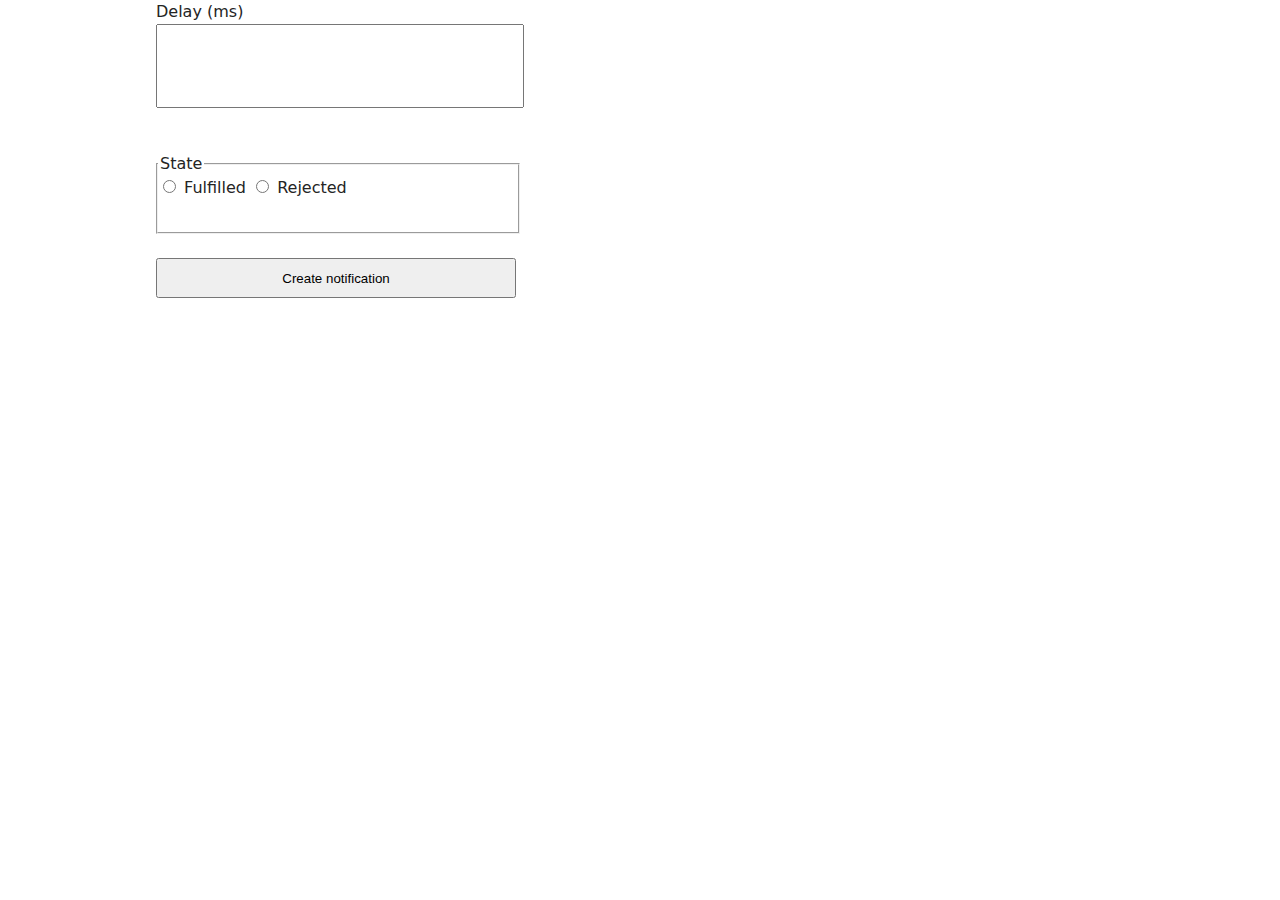
<file: src/2-snackbar.html>
<!DOCTYPE html>
<html lang="en">
  <head>
    <meta charset="UTF-8" />
    <meta http-equiv="X-UA-Compatible" content="IE=edge" />
    <meta name="viewport" content="width=device-width, initial-scale=1.0" />
    <title>Page 2</title>
    <link rel="stylesheet" href="./css/styles.css" />
  </head>
  <body>
    <form class="form">
      <div class="delay">
        <label>
          Delay (ms)
          <input type="number" name="delay" required />
        </label>
      </div>

      <fieldset class="state">
        <legend>State</legend>
        <label>
          <input type="radio" name="state" value="fulfilled" required />
          Fulfilled
        </label>
        <label>
          <input type="radio" name="state" value="rejected" required />
          Rejected
        </label>
      </fieldset>

      <div class="submit">
        <button type="submit">Create notification</button>
      </div>
    </form>
    <div class="goback">
      <load src="./partials/back-link.html" />
    </div>
    <script src="./js/2-snackbar.js" type="module"></script>
  </body>
</html>
</file>
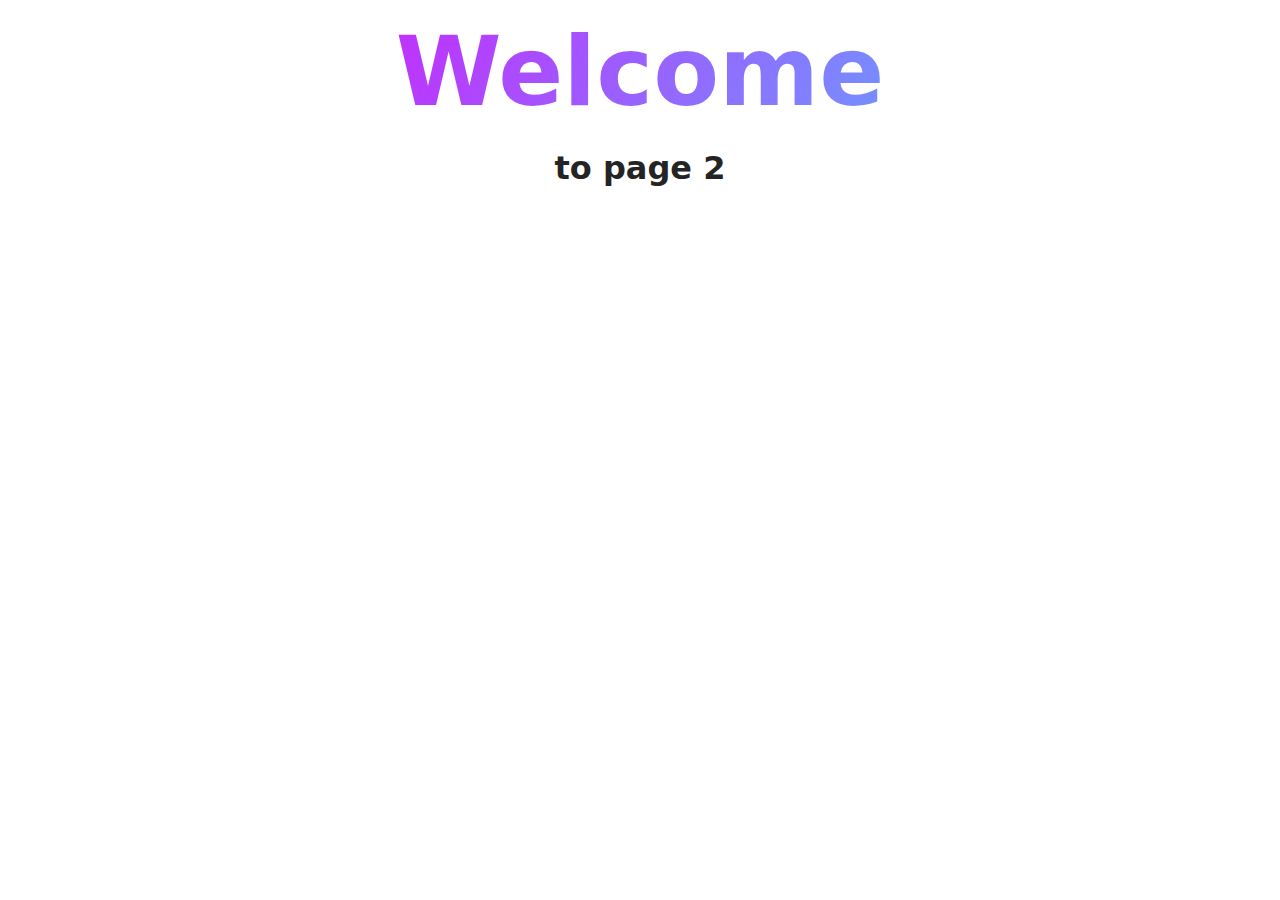
<file: src/page-2.html>
<!DOCTYPE html>
<html lang="en">
  <head>
    <meta charset="UTF-8" />
    <meta http-equiv="X-UA-Compatible" content="IE=edge" />
    <meta name="viewport" content="width=device-width, initial-scale=1.0" />
    <title>Page 2</title>
    <link rel="stylesheet" href="./css/styles.css" />
  </head>
  <body>
    <load
      src="./partials/header.html"
      icon-path="./img/sprite.svg#logo"
      highlight-act="active"
    />

    <main>
      <div class="container">
        <h1 class="main-title">
          <span class="main-title-gradient">Welcome</span> to page 2
        </h1>
        <load src="./partials/back-link.html" />
      </div>
    </main>

    <load src="./partials/footer.html" />
  </body>
</html>
</file>
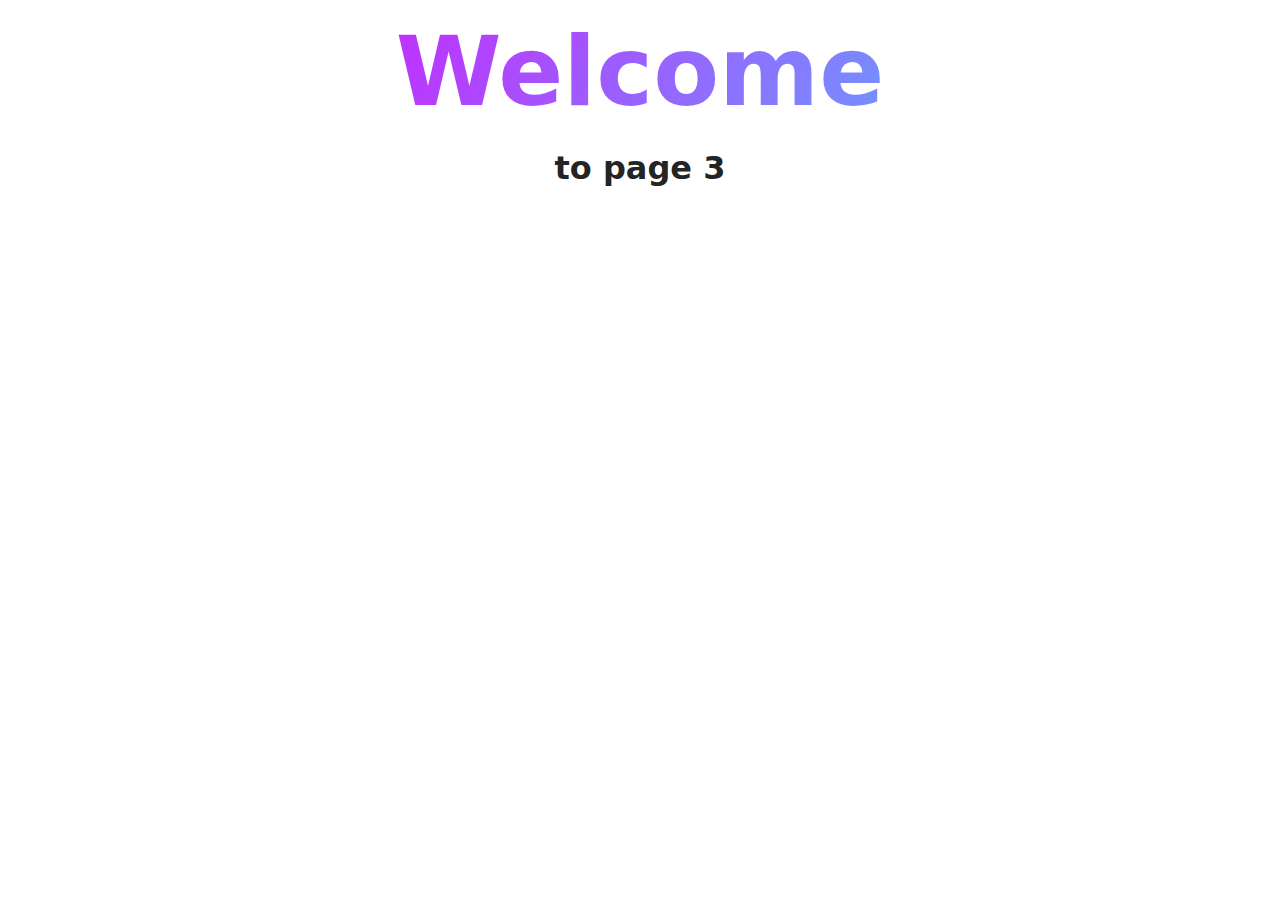
<file: src/page-3.html>
<!DOCTYPE html>
<html lang="en">
  <head>
    <meta charset="UTF-8" />
    <meta http-equiv="X-UA-Compatible" content="IE=edge" />
    <meta name="viewport" content="width=device-width, initial-scale=1.0" />
    <title>Page 3</title>
    <link rel="stylesheet" href="./css/styles.css" />
  </head>
  <body>
    <load
      src="./partials/header.html"
      icon-path="./img/sprite.svg#logo"
      highlight-curr="active"
    />

    <main>
      <div class="container">
        <h1 class="main-title">
          <span class="main-title-gradient">Welcome</span> to page 3
        </h1>
        <load src="./partials/back-link.html" />
      </div>
    </main>

    <load src="./partials/footer.html" />
  </body>
</html>
</file>
<file: src/css/styles.css>
/**
  |============================
  | include css partials with
  | default @import url()
  |============================
*/
/* Common styles */
@import url('./reset.css');
@import url('./base.css');
@import url('./container.css');
@import url('./animations.css');

/* Sections style */
@import url('./header.css');
@import url('./vite-promo.css');
@import url('./badges.css');
@import url('./back-link.css');
@import url('./footer.css');


.head {
  display: flex;
    align-items: flex-start;
    justify-content: flex-start;
    flex-direction: row;
    gap: 8px;
    margin-top: 56px;
    margin-left: 156px;
    width: 355px;
    height: 40px;
}

.text {
  display: flex;
    align-items: flex-start;
    justify-content: flex-start;
    flex-direction: row;
    gap: 8px;
    width: 272px;
      height: 40px;
}

.button {
  border-radius: 8px;
    padding: 8px 16px;
    width: 75px;
    height: 40px;
    background-color: #cfcfcf;
    font-family: "Montserrat", sans-serif;
      font-weight: 500;
      font-size: 16px;
      line-height: 1.5;
      letter-spacing: 0.04em;
      color: #989898;
}

.timer {
  display: flex;
    align-items: flex-start;
    justify-content: flex-start;
    flex-direction: row;
    gap: 24px;
    width: 346px;
      height: 72px;
      margin-top: 32px;
      margin-left: 156px;
}

.field {
  display: flex;
    align-items: center;
    justify-content: flex-start;
    flex-direction: column;
    gap: 0px;
    width: 55px;
      height: 72px;
}

.goback {
    display: flex;
    flex-direction: row;
    width: 120px;
    margin-left: 156px;
}

.delay {
display: flex;
  align-items: flex-start;
  justify-content: flex-start;
  flex-direction: column;
  gap: 8px;
  margin-bottom: 36px;
  margin-left: 156px;
}

.delay label {
  display: flex;
  flex-direction: column;
  margin-bottom: 8px;
}

.delay input {
  width: 360px;
  height: 78px;
}

.state {
  width: 360px;
    height: 78px;
        margin-left: 156px;
        padding: 0;
}

.submit {
    border-radius: 8px;
      width: 360px;
      height: 40px;
      margin-top: 24px;
      margin-left: 156px;
}

.submit button {
  width: 100%;
  height: 100%;
}
</file>
